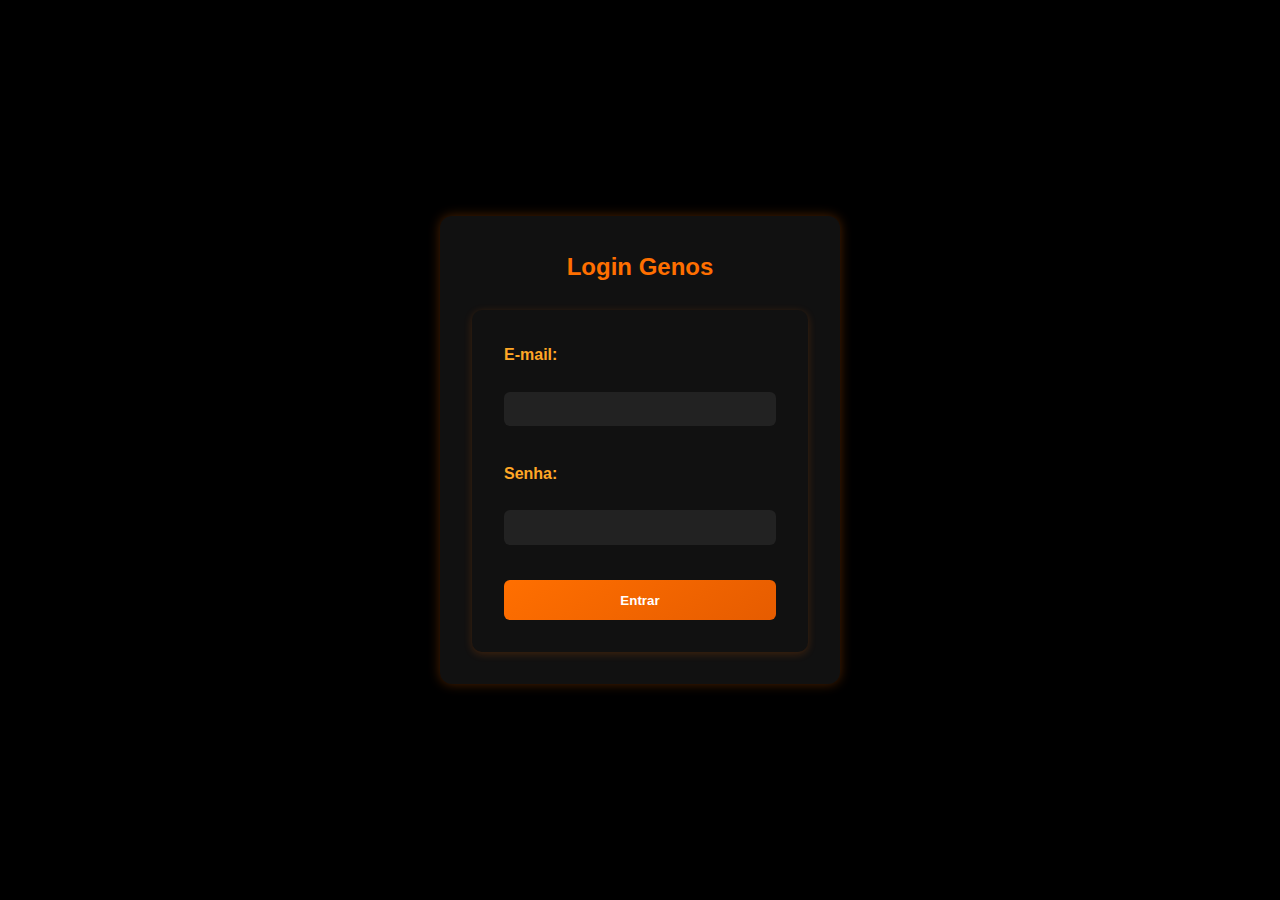
<file: login.html>
<!DOCTYPE html>
<html lang="pt-br">
<head>
  <meta charset="UTF-8" />
  <meta name="viewport" content="width=device-width, initial-scale=1.0"/>
  <title>Login - Genos</title>
  <link rel="stylesheet" href="styles.css" />
  <style>
    body {
      background-color: #000;
      color: #fff;
      display: flex;
      align-items: center;
      justify-content: center;
      height: 100vh;
      font-family: 'Segoe UI', sans-serif;
    }
    .login-box {
      background-color: #111;
      padding: 2rem;
      border-radius: 12px;
      box-shadow: 0 0 12px rgba(255, 111, 0, 0.3);
      width: 100%;
      max-width: 400px;
    }
    .login-box h2 {
      text-align: center;
      margin-bottom: 1.5rem;
      color: #ff6f00;
    }
    .login-box label {
      display: block;
      margin-bottom: 0.5rem;
      font-weight: bold;
      color: #ffa726;
    }
    .login-box input {
      width: 100%;
      padding: 0.6rem;
      margin-bottom: 1.2rem;
      border: none;
      border-radius: 6px;
      background-color: #222;
      color: white;
    }
    .login-box button {
      width: 100%;
      padding: 0.8rem;
      background-color: #ff6f00;
      border: none;
      border-radius: 6px;
      font-weight: bold;
      color: white;
      cursor: pointer;
    }
    .login-box button:hover {
      background-color: #e65c00;
    }
    .error {
      color: red;
      text-align: center;
      margin-bottom: 1rem;
    }
  </style>
</head>
<body>
  <div class="login-box">
    <h2>Login Genos</h2>
    <div id="login-error" class="error"></div>
    <form onsubmit="handleLogin(event)">
      <label for="email">E-mail:</label>
      <input type="email" id="email" required />
      <label for="senha">Senha:</label>
      <input type="password" id="senha" required />
      <button type="submit">Entrar</button>
    </form>
  </div>

  <script>
    const usuarios = [
      { email: 'hugo@genos.com', senha: '123', nome: 'hugo' },
      { email: 'gilvan@genos.com', senha: '123', nome: 'gilvan' },
      { email: 'thais@genos.com', senha: '123', nome: 'thais' }
    ];

    function handleLogin(e) {
      e.preventDefault();
      const email = document.getElementById('email').value.trim().toLowerCase();
      const senha = document.getElementById('senha').value.trim();
      const erro = document.getElementById('login-error');

      const usuario = usuarios.find(u => u.email === email && u.senha === senha);
      if (!usuario) {
        erro.textContent = 'E-mail ou senha incorretos.';
        return;
      }

      localStorage.setItem('usuarioLogado', usuario.nome);
      window.location.href = 'index.html';
    }
  </script>
</body>
</html>
</file>
<file: styles.css>
/* Reset */
* {
  margin: 0;
  padding: 0;
  box-sizing: border-box;
}

/* Layout */
body {
  font-family: 'Segoe UI', sans-serif;
  background-color: #000;
  color: #fff;
  line-height: 1.6;
}

header {
  background-color: #000;
  color: white;
  padding: 1.5rem 2rem;
  display: flex;
  justify-content: space-between;
  align-items: center;
  border-bottom: 2px solid #ff6f00;
  box-shadow: 0 2px 8px rgba(255, 111, 0, 0.2);
  position: relative;
}

.logo-container {
  display: flex;
  align-items: center;
}

.logo {
  height: 50px;
  margin-right: 1.5rem;
  border-radius: 8px;
}

.menu-hamburger {
  font-size: 2rem;
  cursor: pointer;
  display: none;
  position: absolute;
  right: 20px;
}

nav a {
  margin: 0 1rem;
  color: #ff6f00;
  text-decoration: none;
  font-weight: bold;
  transition: color 0.3s ease, transform 0.3s ease;
}

nav a:hover {
  color: #ffa040;
  transform: scale(1.1);
}

.container {
  padding: 2rem;
}

.page {
  display: none;
}

.page:not(.hidden) {
  display: block;
}

.metrics {
  display: grid;
  grid-template-columns: repeat(auto-fit, minmax(220px, 1fr));
  gap: 1.5rem;
}

.card {
  background: #111;
  padding: 1.2rem;
  border-left: 6px solid #ff6f00;
  border-radius: 12px;
  box-shadow: 0 2px 12px rgba(255, 111, 0, 0.15);
  transition: transform 0.3s ease, box-shadow 0.3s ease;
  margin-bottom: 1rem;
}

.card:hover {
  transform: translateY(-3px);
  box-shadow: 0 4px 16px rgba(255, 111, 0, 0.25);
}

/* Formulário */
form {
  background: #111;
  padding: 2rem;
  border-radius: 10px;
  max-width: 500px;
  box-shadow: 0 2px 8px rgba(255, 111, 0, 0.2);
  display: flex;
  flex-direction: column;
  gap: 1rem;
}

form label {
  font-weight: bold;
  color: #ff6f00;
}

input[type="text"],
input[type="number"],
input[type="date"] {
  padding: 0.5rem;
  border: 1px solid #333;
  border-radius: 6px;
  font-size: 1rem;
  background-color: #222;
  color: white;
}

button {
  padding: 0.75rem;
  background: linear-gradient(145deg, #ff6f00, #e65c00);
  color: white;
  font-weight: bold;
  border: none;
  border-radius: 6px;
  cursor: pointer;
  transition: background 0.3s ease, transform 0.2s ease;
}

button:hover {
  transform: scale(1.05);
  background-color: #e65c00;
}

/* Relatórios */
#relatorios-container h3 {
  margin-top: 1.5rem;
  color: #ff6f00;
}

#relatorios-container div {
  background-color: #111;
  padding: 1rem;
  margin-bottom: 1rem;
  border-left: 4px solid #555;
  border-radius: 6px;
  box-shadow: 0 2px 4px rgba(255, 111, 0, 0.05);
}

canvas {
  max-width: 100%;
  height: auto !important;
}

/* Admin */
.admin-only {
  display: none;
}

.admin-visible {
  display: block !important;
}

/* Responsivo */
@media (max-width: 768px) {
  .menu-hamburger {
    display: block;
  }

  #menu {
    display: block;
    position: absolute;
    top: 60px;
    left: -100%;
    width: 100%;
    background-color: #111;
    transition: left 0.3s ease;
    padding: 1rem;
    z-index: 1000;
  }

  #menu.hidden {
    left: -100%;
  }

  #menu.show {
    left: 0;
  }

  #menu a {
    display: block;
    padding: 0.75rem;
    border-bottom: 1px solid #333;
  }
}

@media (min-width: 769px) {
  .menu-hamburger {
    display: none;
  }

  #menu {
    display: flex !important;
    position: static;
    background-color: transparent;
    padding: 0;
    height: auto;
    gap: 1rem;
  }

  #menu a {
    display: inline-block;
    padding: 0.5rem 1rem;
  }
}
.relatorio-bloco {
  margin-bottom: 3rem;
}

.relatorio-bloco canvas {
  margin-top: 1rem;
  max-width: 100%;
}

table {
  width: 100%;
  border-collapse: collapse;
  margin-top: 1rem;
  background-color: #111;
}

table th, table td {
  padding: 0.6rem;
  border: 1px solid #333;
  text-align: center;
  color: #fff;
}

table th {
  background-color: #ff6f00;
  color: #000;
}
</file>
